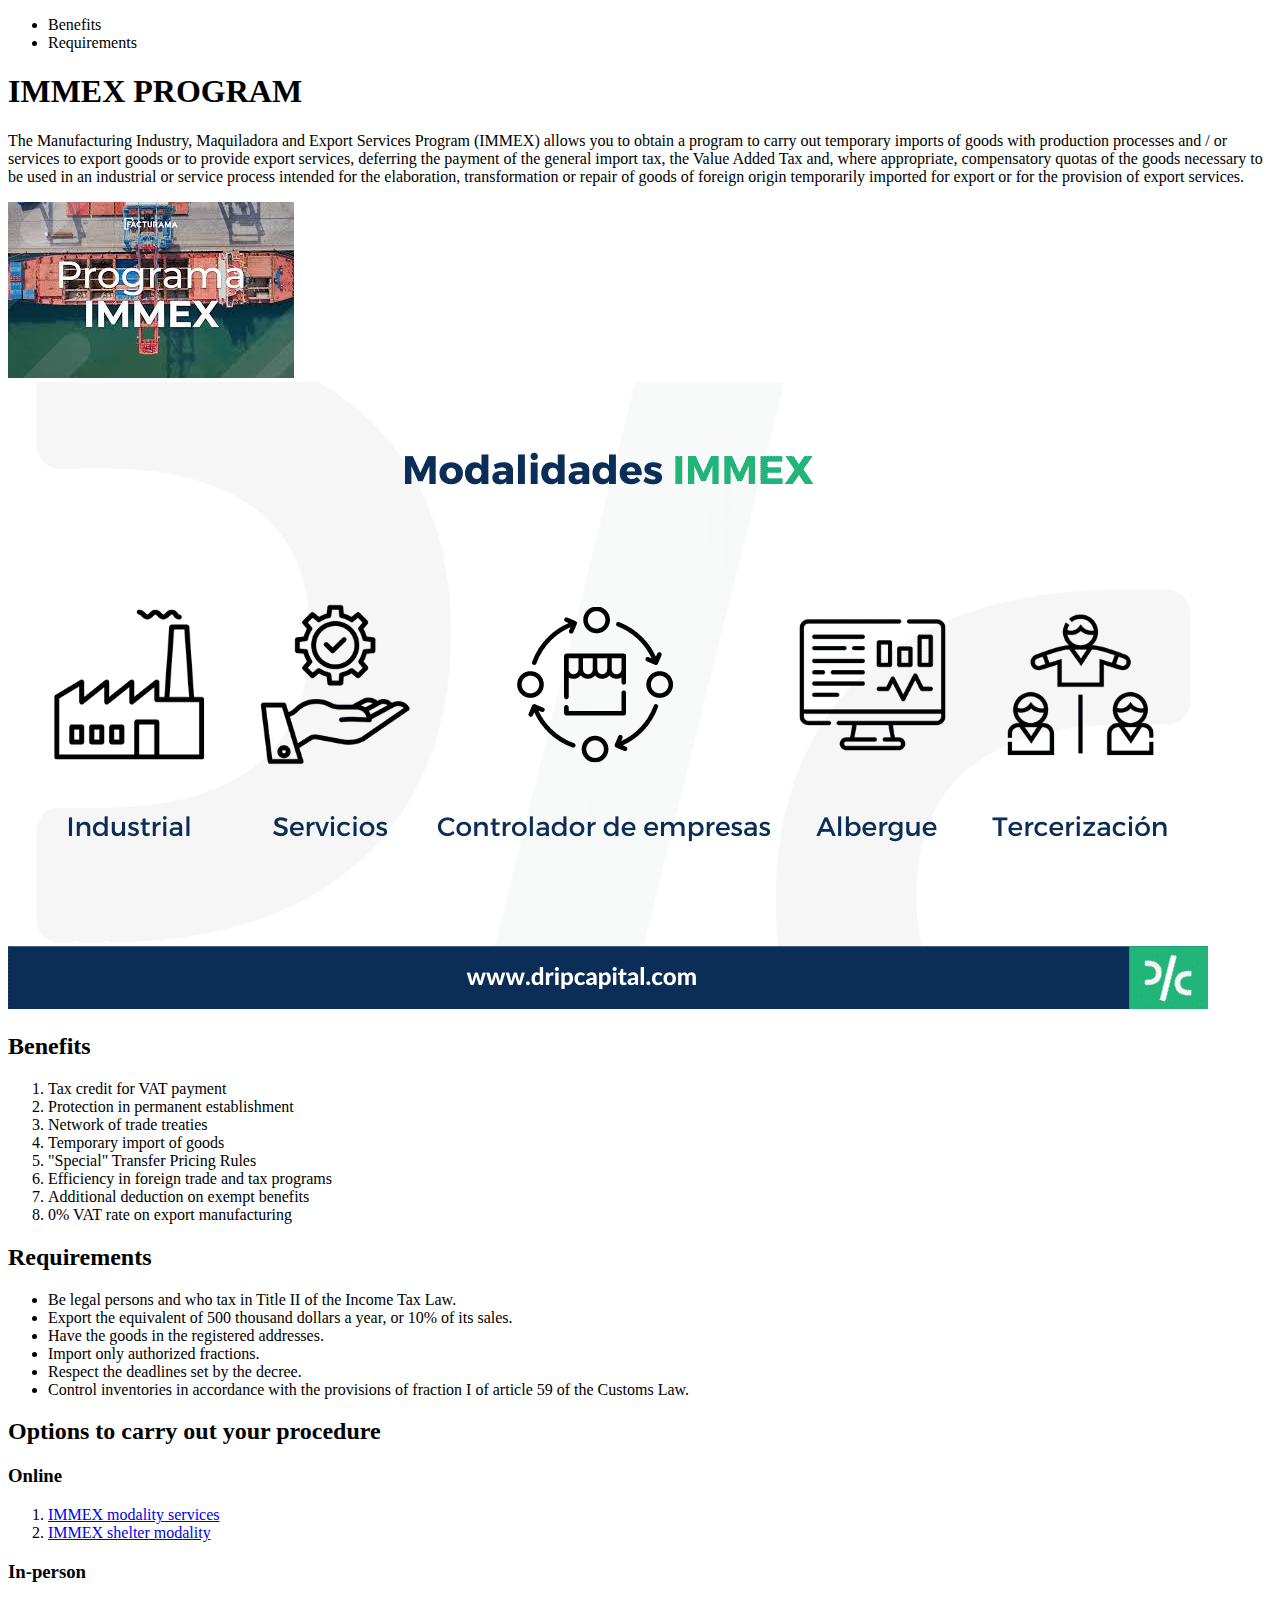
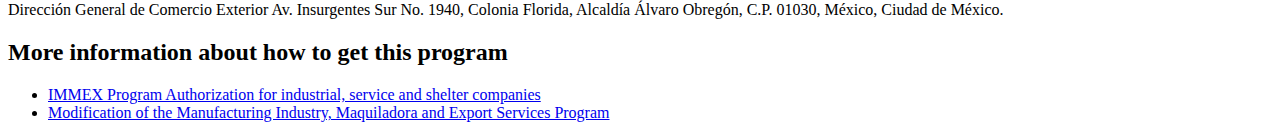
<file: index.html>
<!DOCTYPE html>
<html lang="es">

<head>
    <meta charset="UTF-8">
    <meta name="viewport" content="width=>, initial-scale=1.0">
    <title>Document</title>
</head>

<body>
    <header>
        <nav>
            <ul>
                <li>Benefits</li>
                <li>Requirements</li>
            </ul>
        </nav>
    </header>

    <h1>IMMEX PROGRAM</h1>
    <p>The Manufacturing Industry, Maquiladora and Export Services Program (IMMEX) allows you to obtain a program to
        carry out temporary imports of goods with production processes and / or services to export goods or to provide
        export services, deferring the payment of the general import tax, the Value Added Tax and, where appropriate,
        compensatory quotas of the goods necessary to be used in an industrial or service process intended for the
        elaboration, transformation or repair of goods of foreign origin temporarily imported for export or for the
        provision of export services.</p>
    <!-- Imagen de la web -->
    <img src="[data-uri]"
        alt="IMMEX program">
    <!-- Imagen local -->
    <img src="IMMEXMODALIDAD.png" alt="IMMEX modalities">

    <!-- Listas -->

    <h2>Benefits</h2>
    <ol>
        <li>Tax credit for VAT payment</li>
        <li>Protection in permanent establishment</li>
        <li>Network of trade treaties</li>
        <li>Temporary import of goods</li>
        <li>"Special" Transfer Pricing Rules</li>
        <li>Efficiency in foreign trade and tax programs</li>
        <li>Additional deduction on exempt benefits</li>
        <li>0% VAT rate on export manufacturing</li>
    </ol>


    <!-- Listas desordenadas -->
    <h2>Requirements</h2>
    <ul>
        <li>Be legal persons and who tax in Title II of the Income Tax Law.</li>
        <li>Export the equivalent of 500 thousand dollars a year, or 10% of its sales.</li>
        <li>Have the goods in the registered addresses.</li>
        <li>Import only authorized fractions.</li>
        <li>Respect the deadlines set by the decree.</li>
        <li>Control inventories in accordance with the provisions of fraction I of article 59 of the Customs Law.</li>
    </ul>

    <h2>Options to carry out your procedure</h2>
    <h3>Online</h3>
    <ol>
        <li><a href="https://www.ventanillaunica.gob.mx/ventanilla-gobMx/inicioGobMX.action?tramite=80103"
                target="_blank">IMMEX modality services</a></li>
        <li><a href="https://www.ventanillaunica.gob.mx/ventanilla-gobMx/inicioGobMX.action?tramite=80102"
                target="_blank">IMMEX shelter modality</a></li>
    </ol>

    <h3>In-person</h3>
    <P>Dirección General de Comercio Exterior Av. Insurgentes Sur No. 1940, Colonia Florida, Alcaldía Álvaro Obregón,
        C.P. 01030, México, Ciudad de México.</P>

    <h2>More information about how to get this program</h2>
    <ul>
        <li><a href="https://www.gob.mx/tramites/ficha/autorizacion-del-programa-immex-para-empresas-industriales-de-servicio-y-de-albergue/SE708#:~:text=El%20Programa%20de%20la%20Industria,difiriendo%20el%20pago%20del%20impuesto"
                target="_blank">IMMEX Program Authorization for industrial, service and shelter companies</a></li>
        <li><a href="https://www.gob.mx/se/acciones-y-programas/siicex-transparencia-immex" target="_blank">Modification
                of the Manufacturing Industry, Maquiladora and Export Services Program</a></li>
    </ul>

</body>

</html>
</file>
